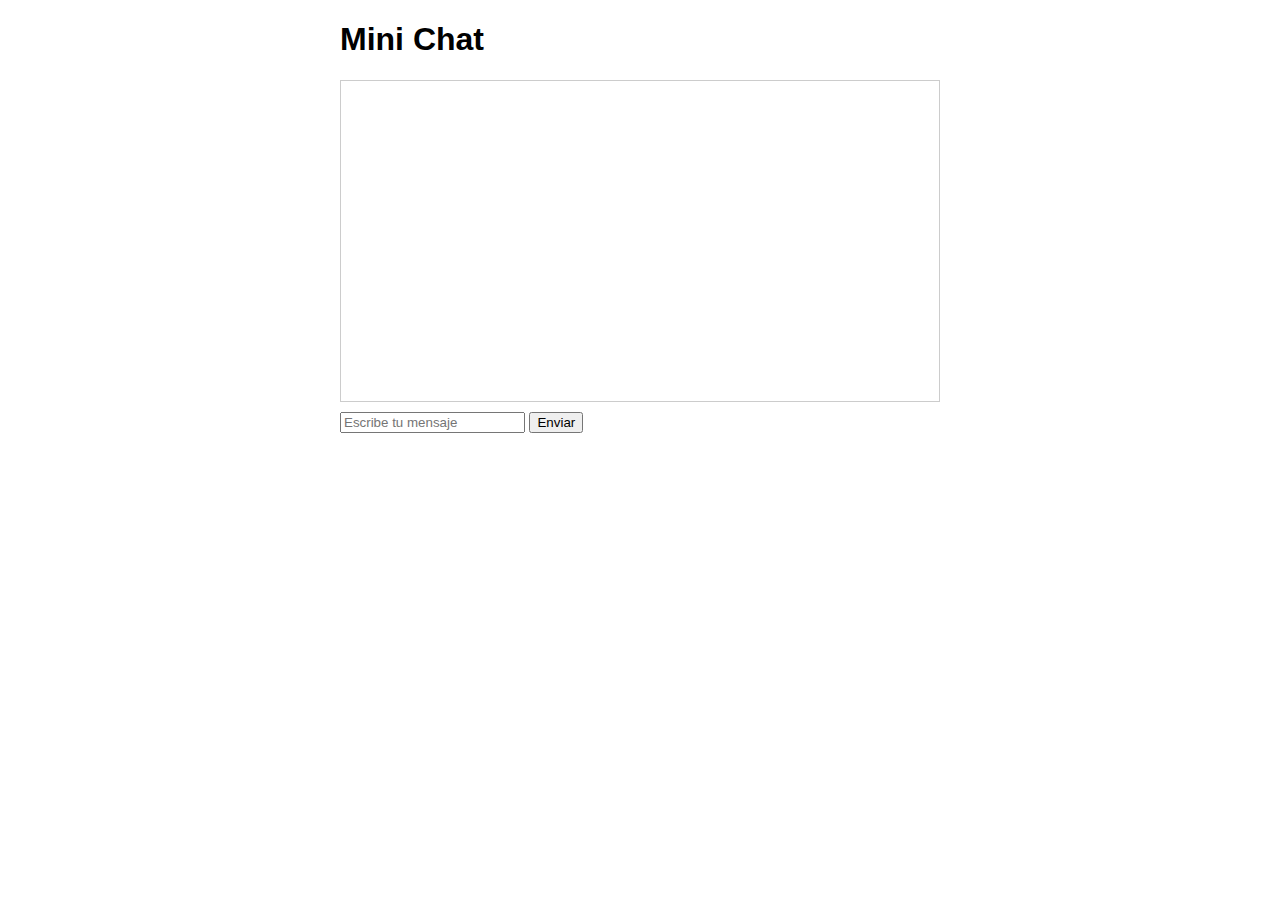
<file: static/index.html>
<!DOCTYPE html>
<html lang="es">
<head>
  <meta charset="UTF-8" />
  <title>Chat sencillo</title>
  <link rel="stylesheet" href="style.css" />
</head>
<body>
  <h1>Mini Chat</h1>
  <div id="chat"></div>
  <input id="mensaje" type="text" placeholder="Escribe tu mensaje" />
  <button onclick="enviarMensaje()">Enviar</button>

  <script src="script.js"></script>
</body>
</html>
</file>
<file: static/style.css>
body {
  font-family: sans-serif;
  max-width: 600px;
  margin: auto;
}
#chat {
  border: 1px solid #ccc;
  height: 300px;
  overflow-y: scroll;
  padding: 10px;
  margin-bottom: 10px;
}
</file>
